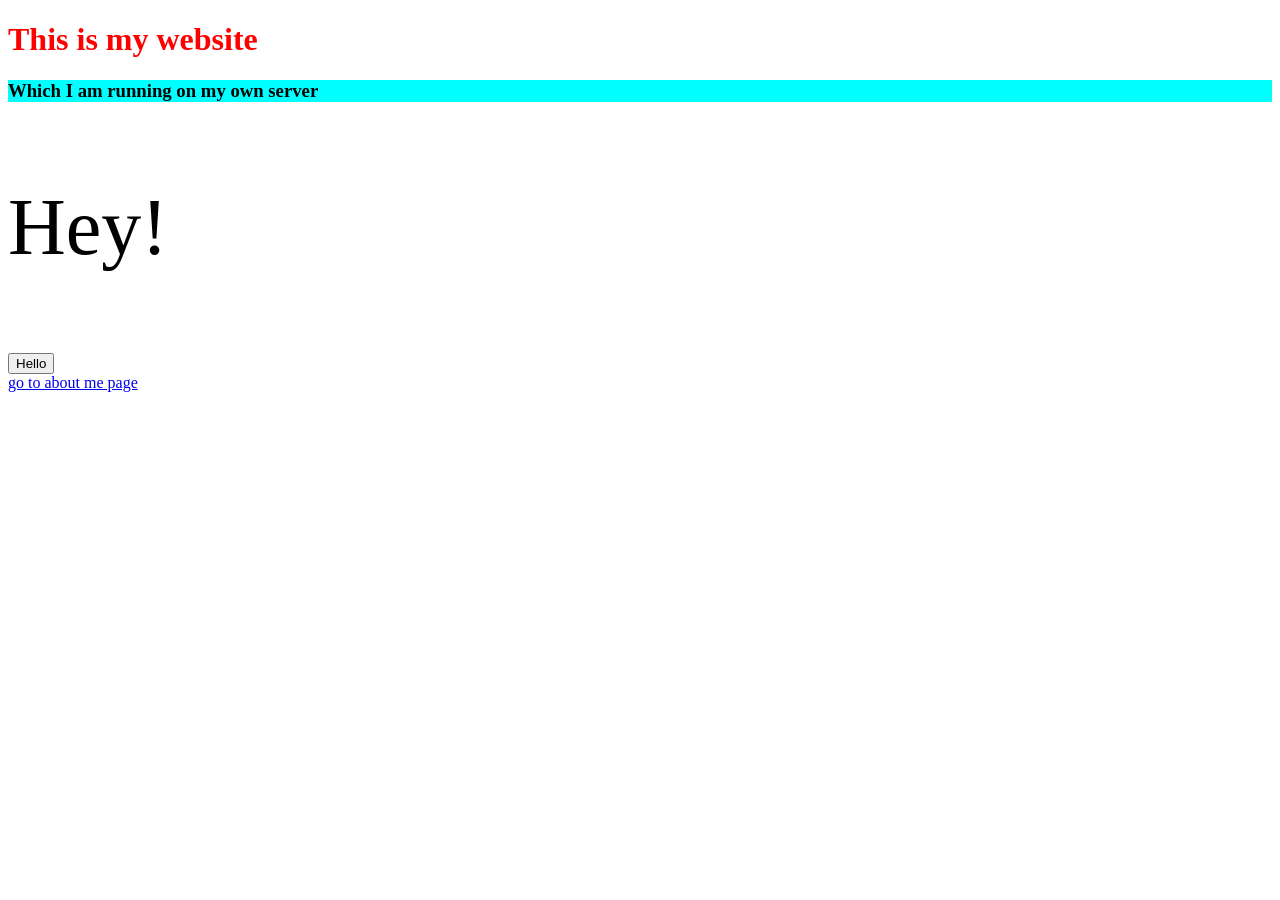
<file: web/index.html>
<!DOCTYPE html>
<html lang="en">
<head>
    <meta charset="UTF-8">
    <meta name="viewport" content="width=device-width, initial-scale=1.0">
    <title>My site</title>
    <link rel="stylesheet" href="css/styles.css">
</head>
<body>
    <h1>This is my website</h1>
    <h3>Which I am running on my own server</h3>
    <p>Hey!</p>
    <button id="btn">Hello</button>
    <a href="about-me.html">go to about me page</a>
    <script src="js/script.js"></script>
</body>
</html>
</file>
<file: web/css/styles.css>
h1 {
    color: red;
}

h3 {
    background-color: aqua;
}

p {
    font-size: 5em;
}

#btn {
    display: block;
}
</file>
